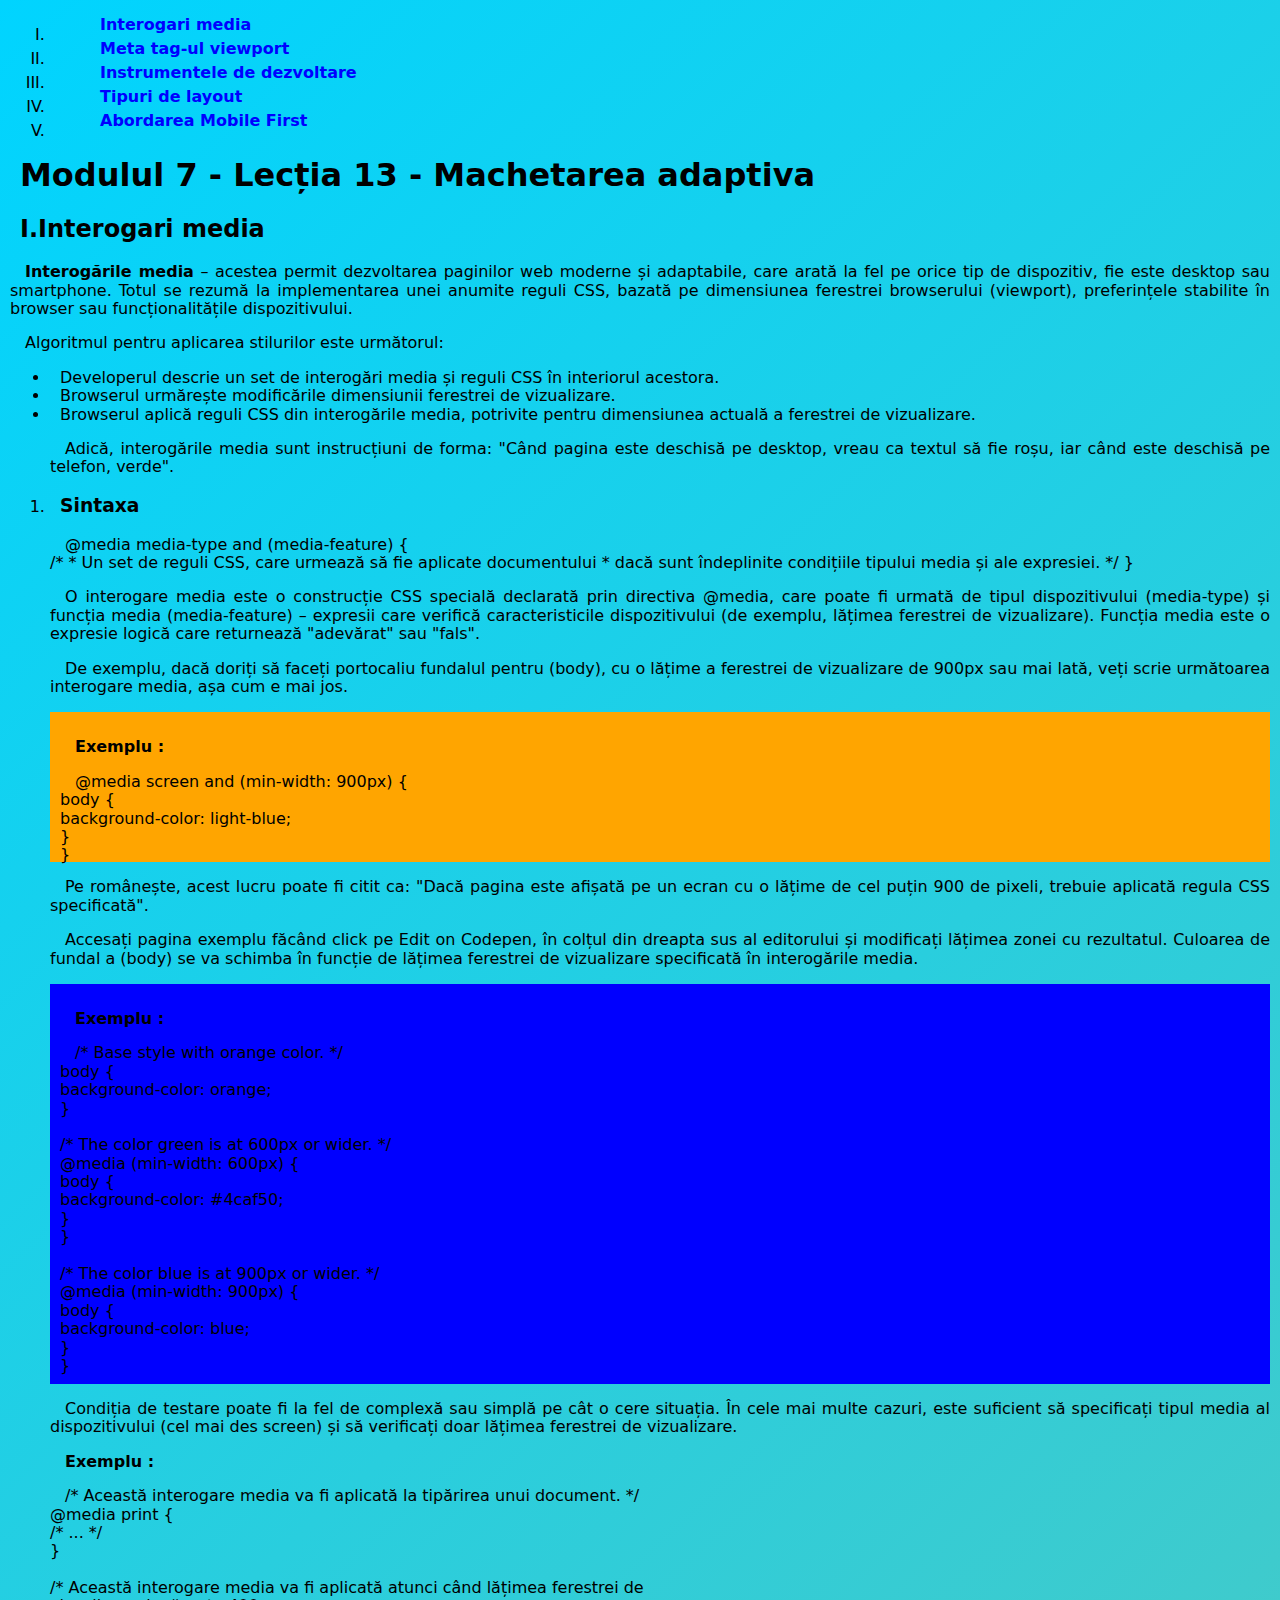
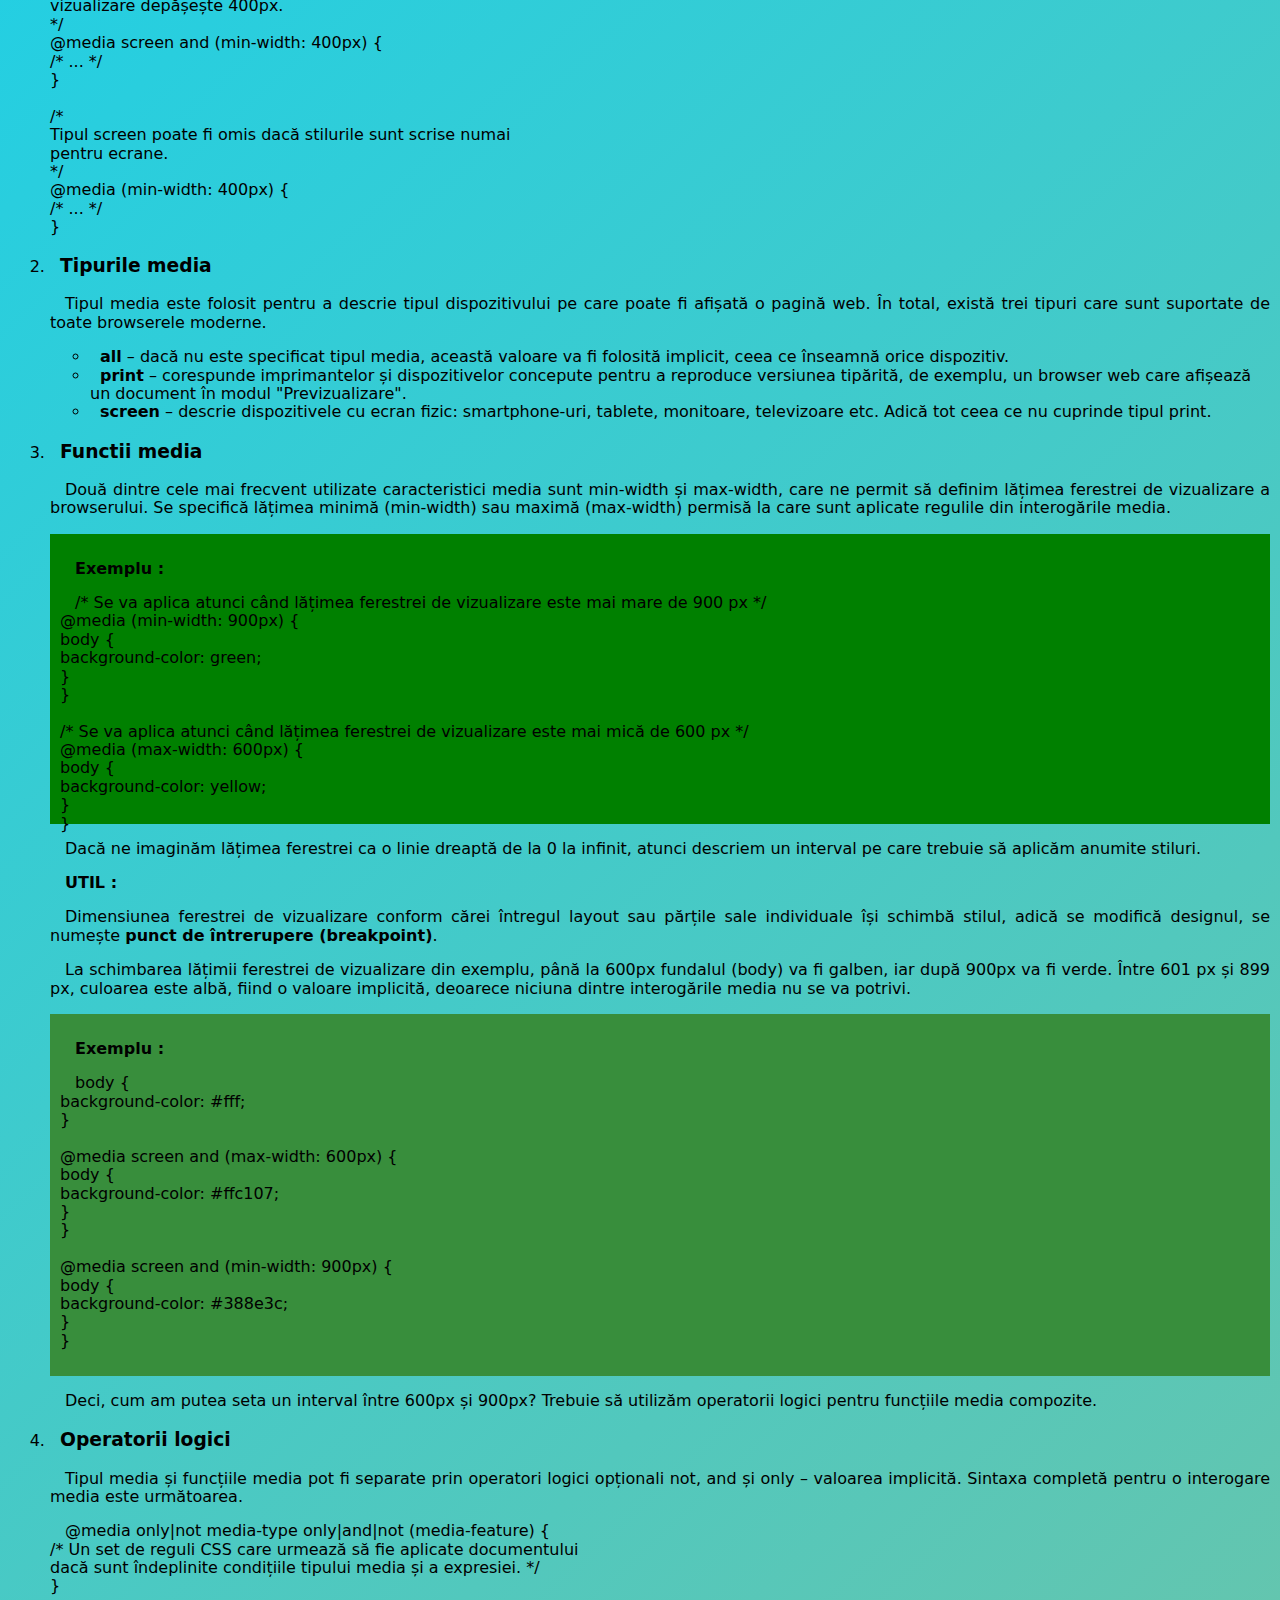
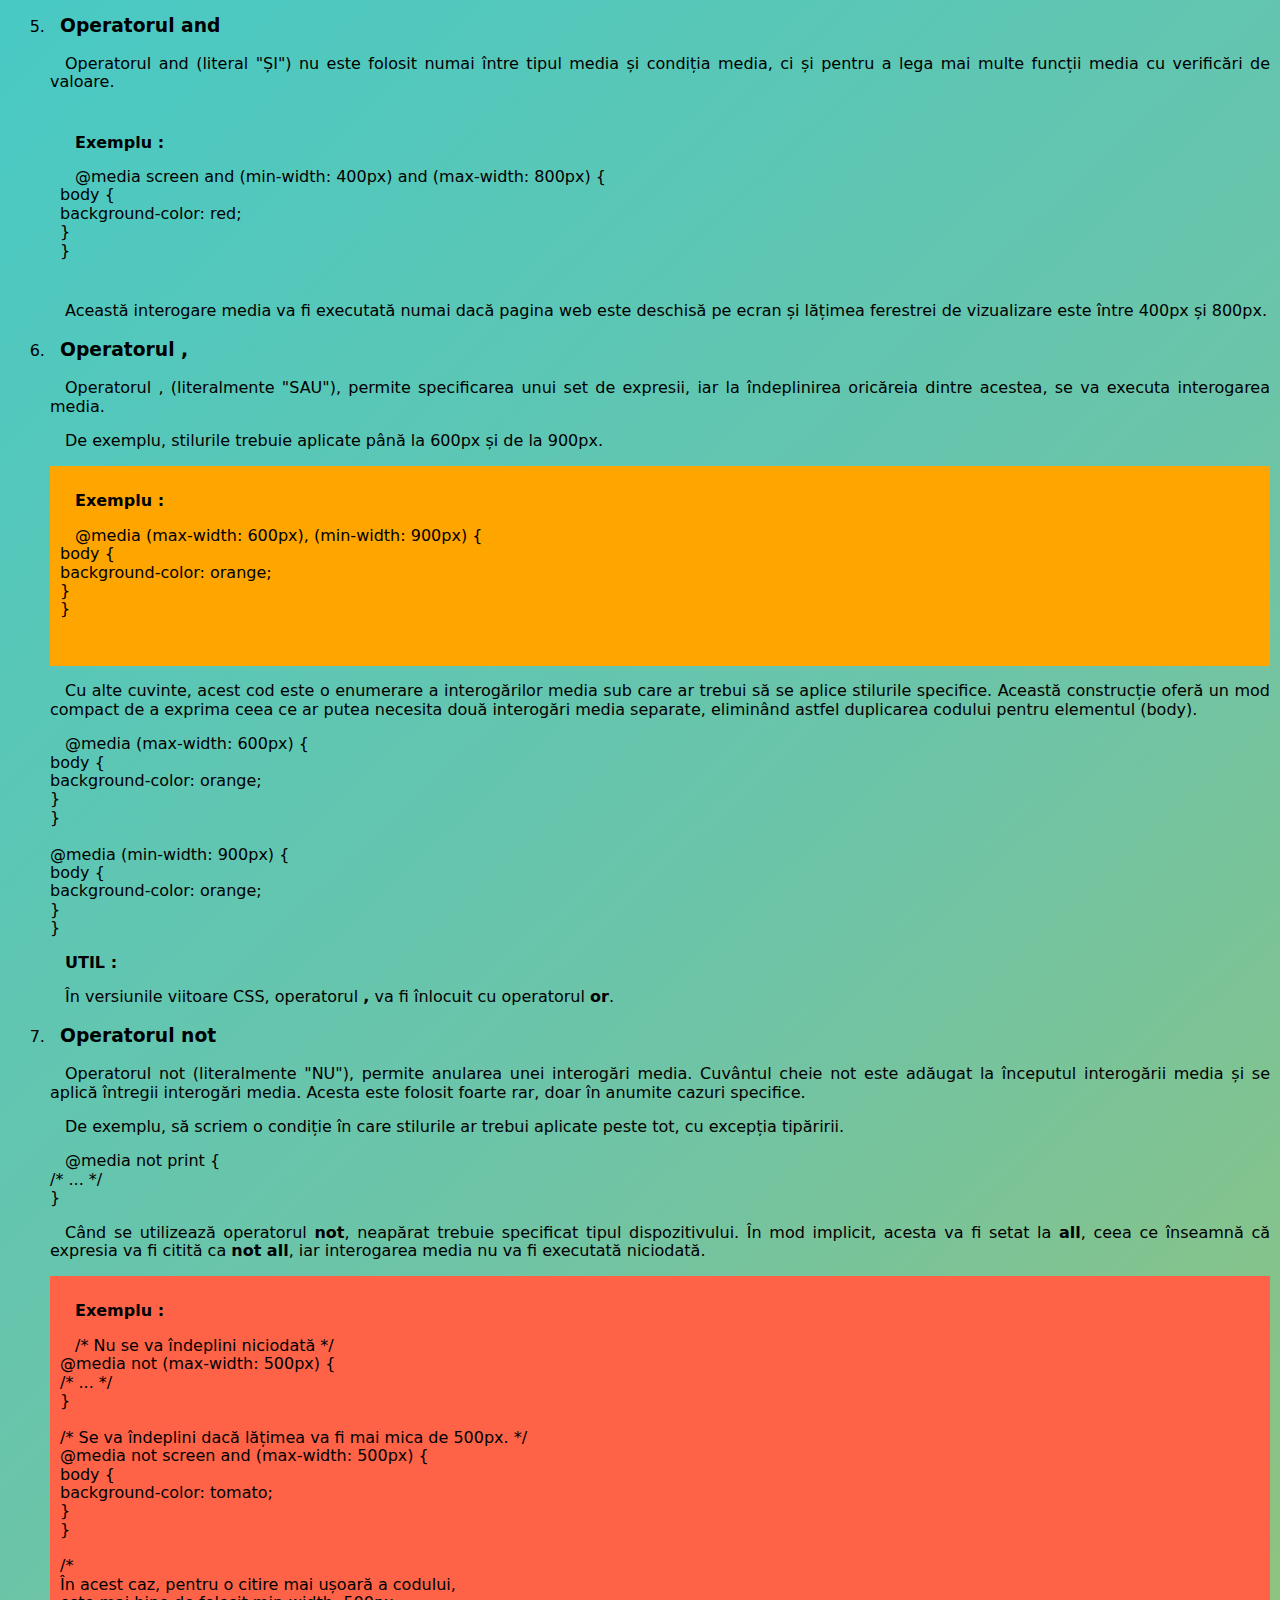
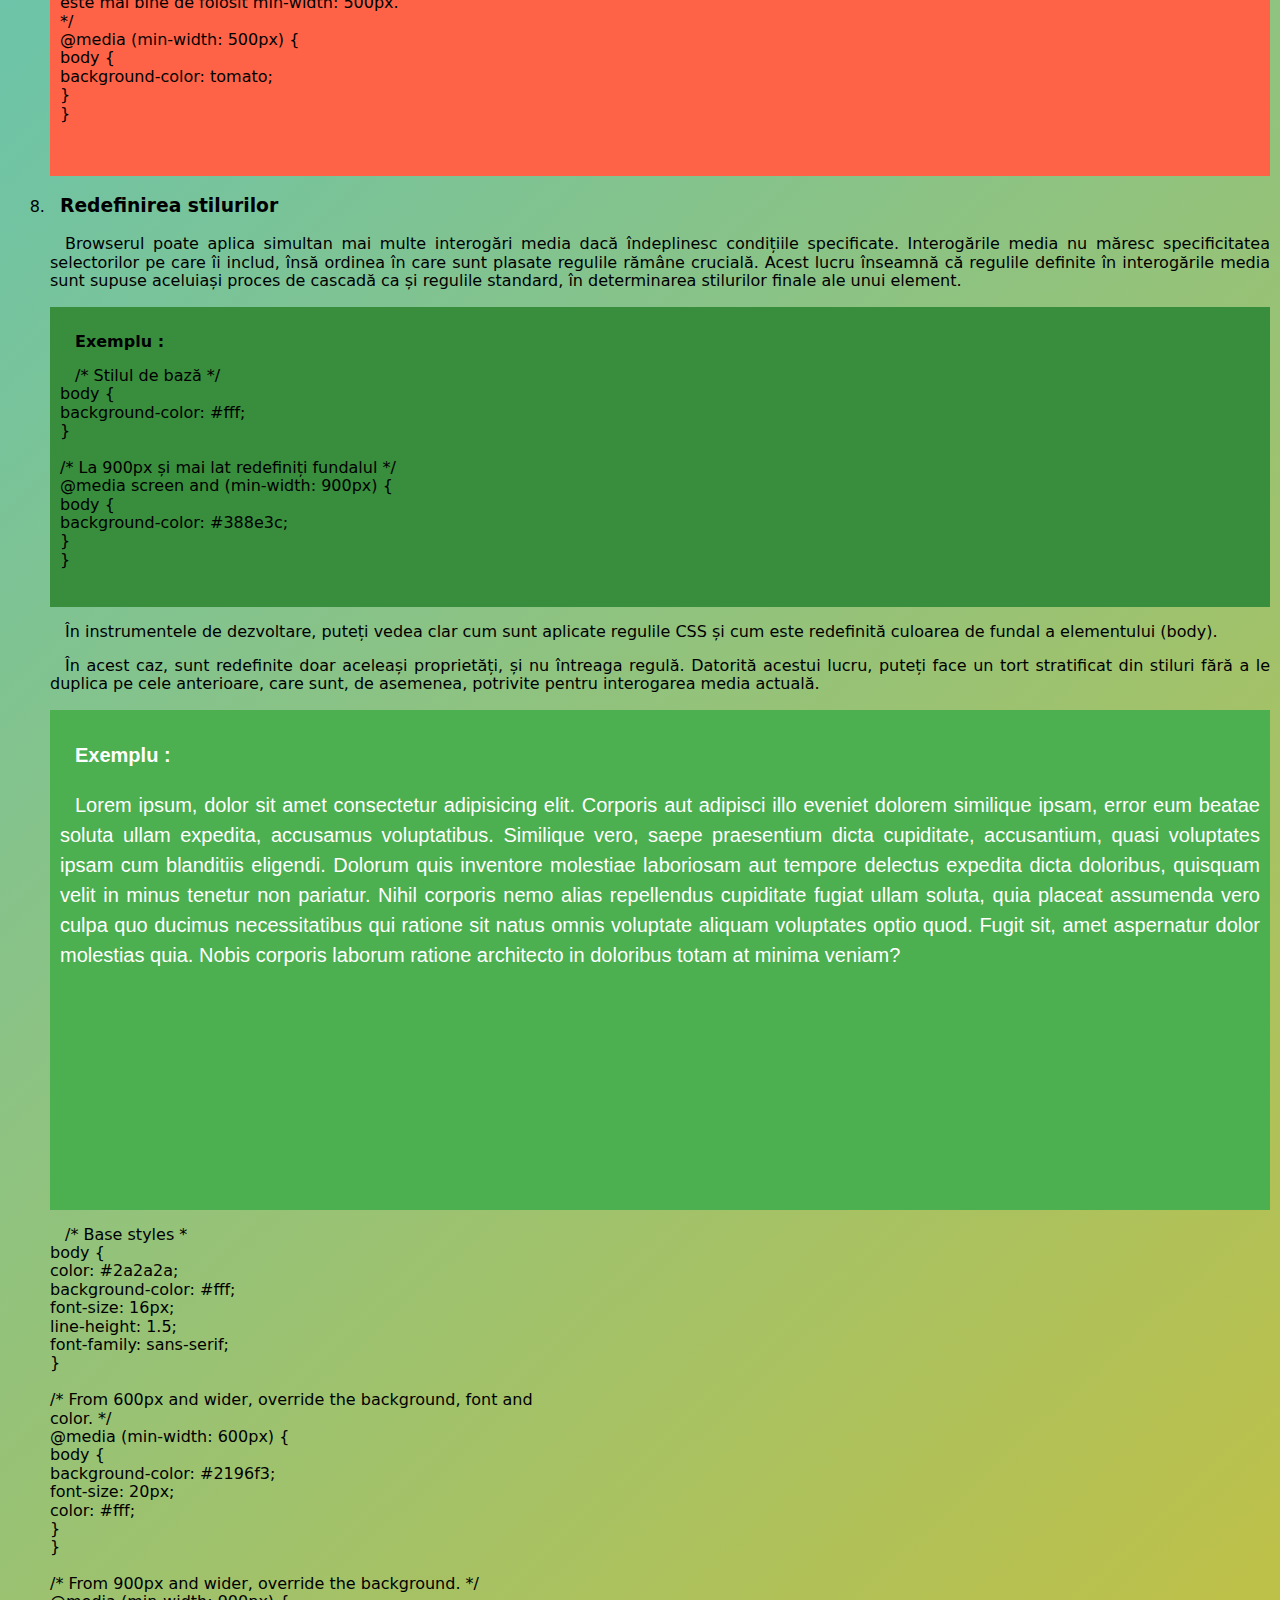
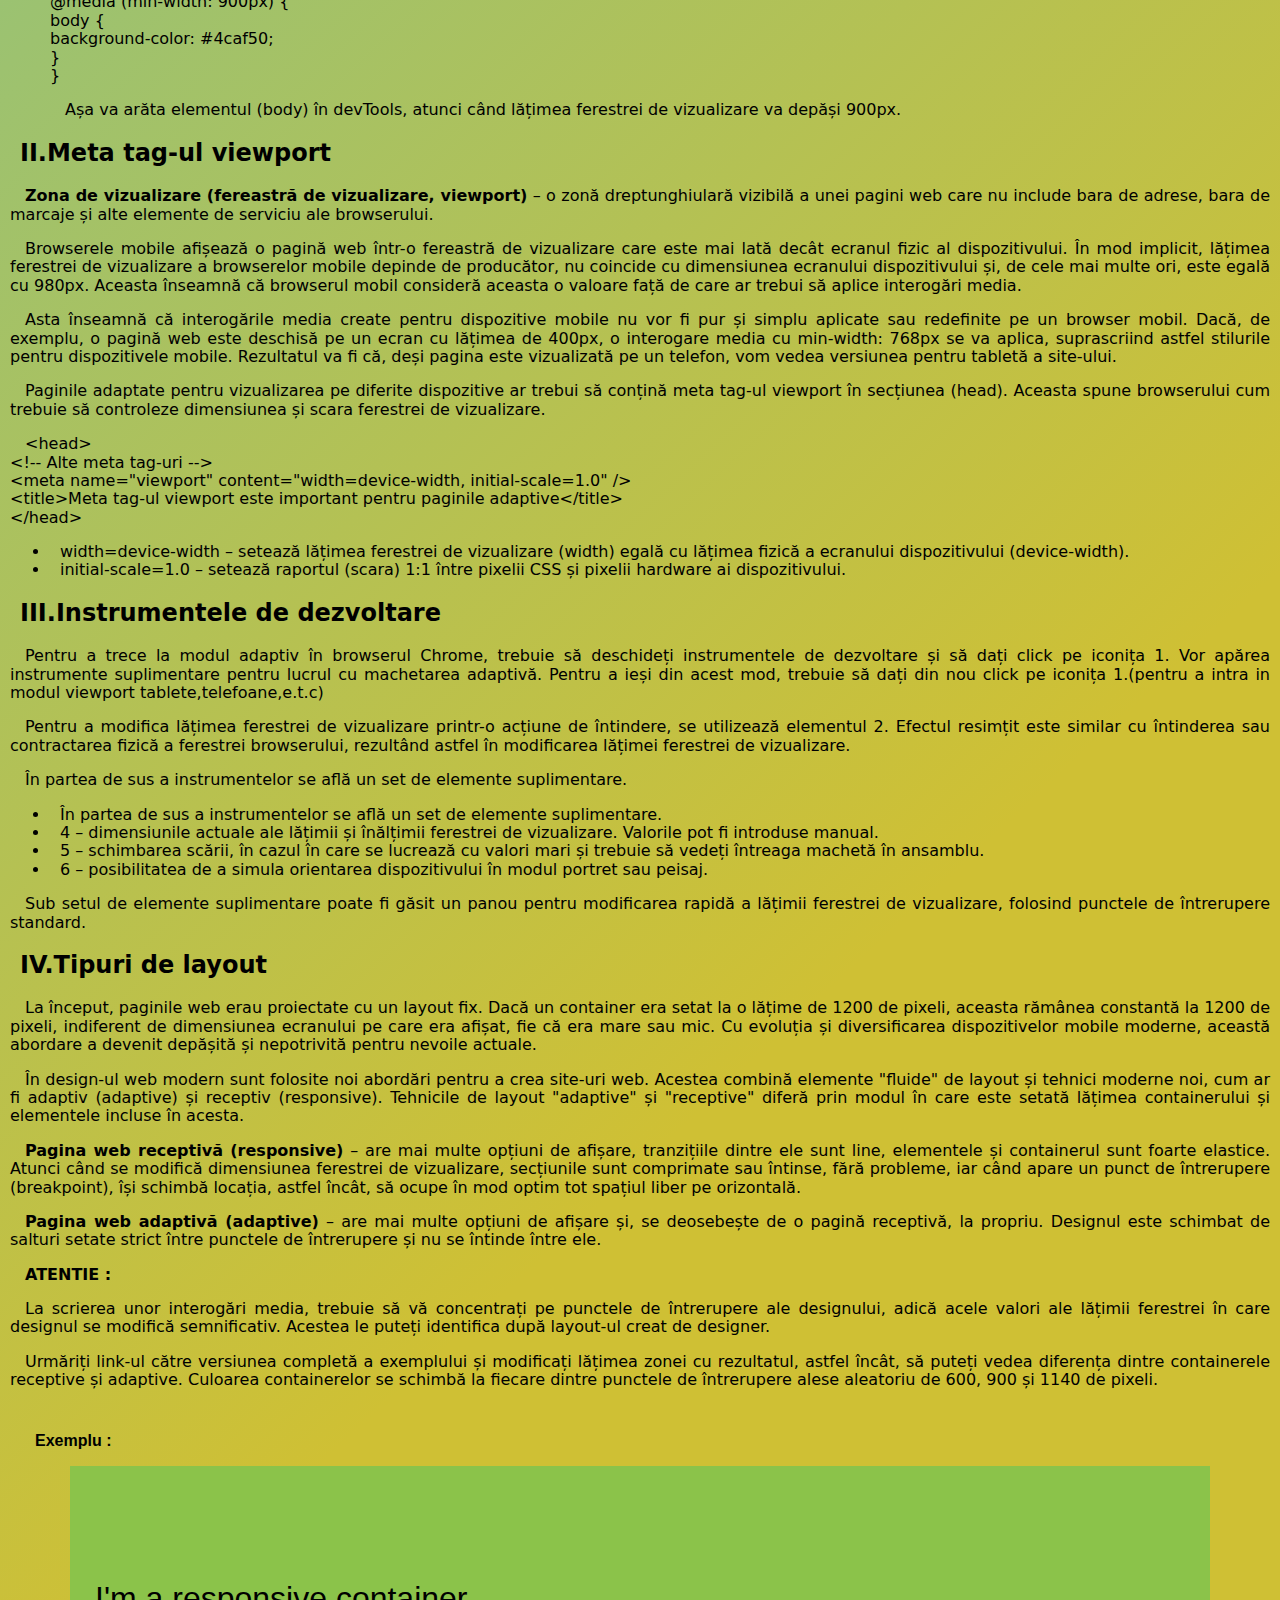
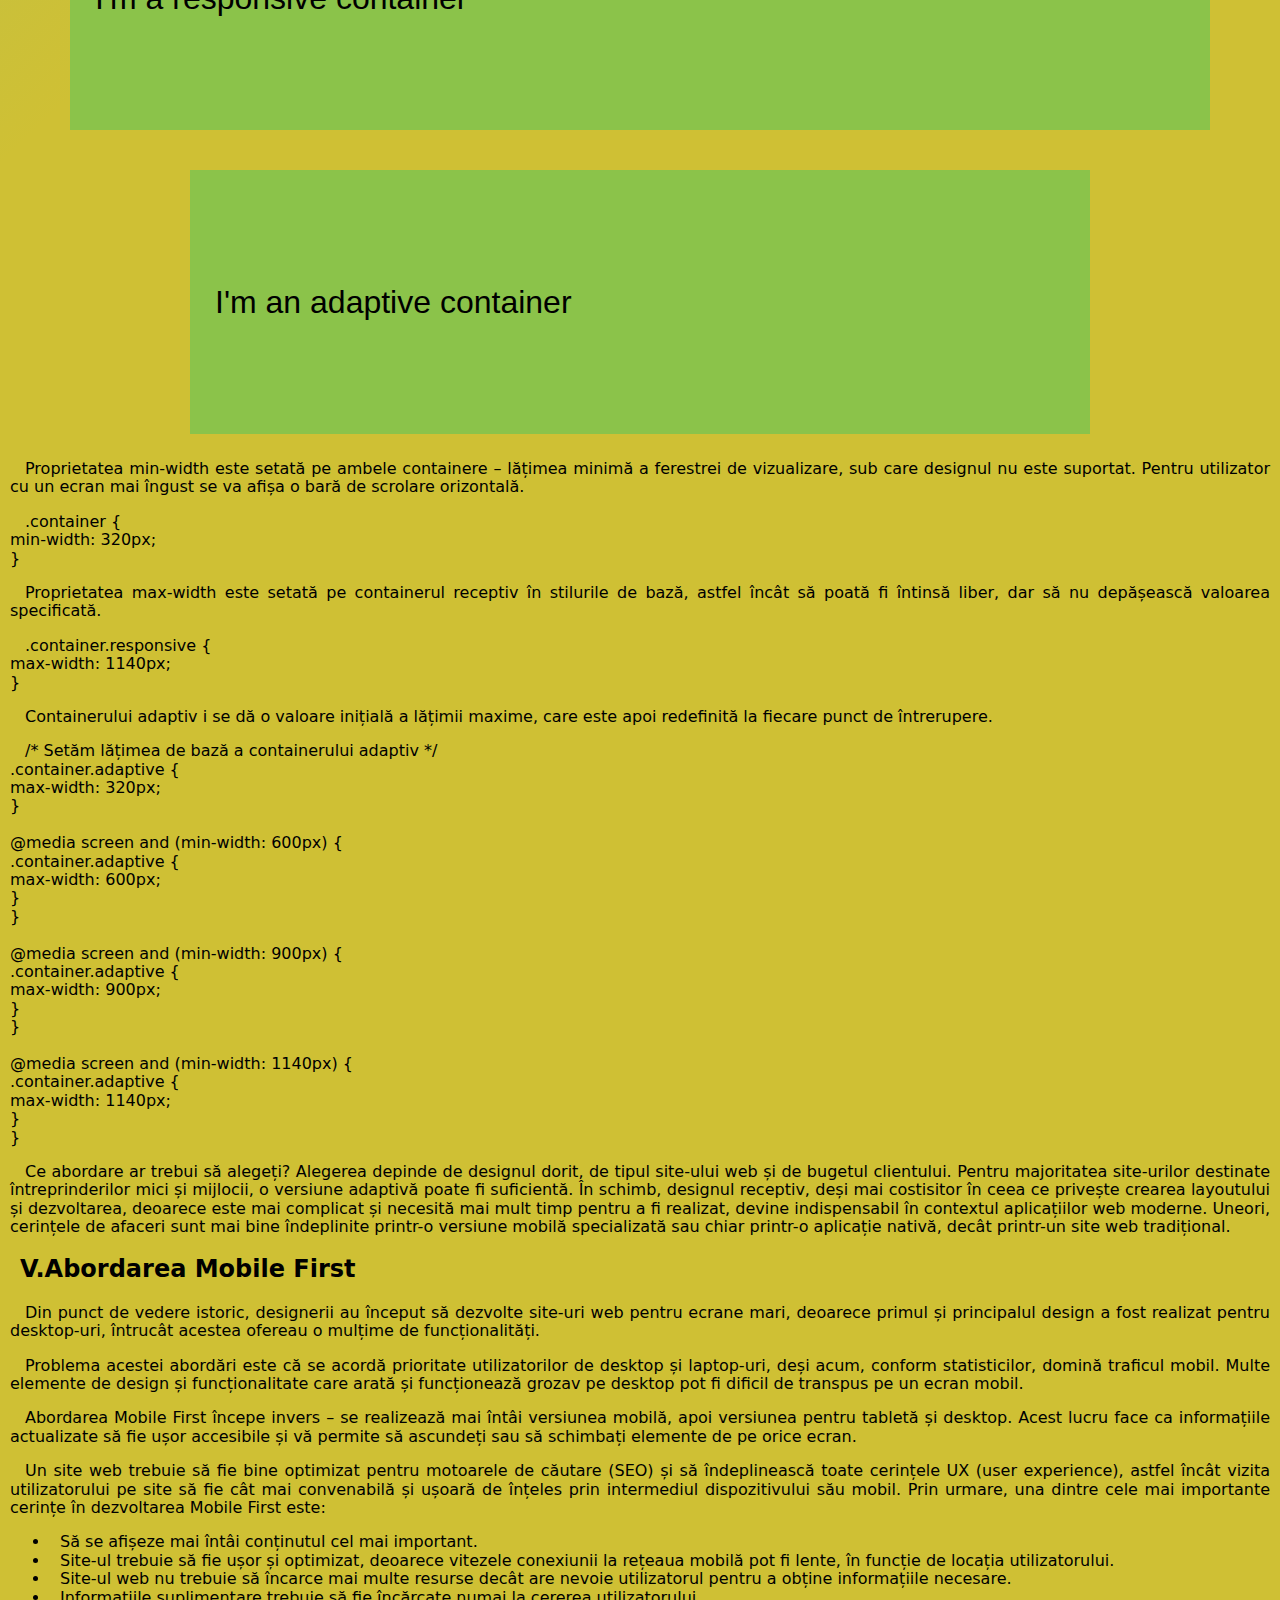
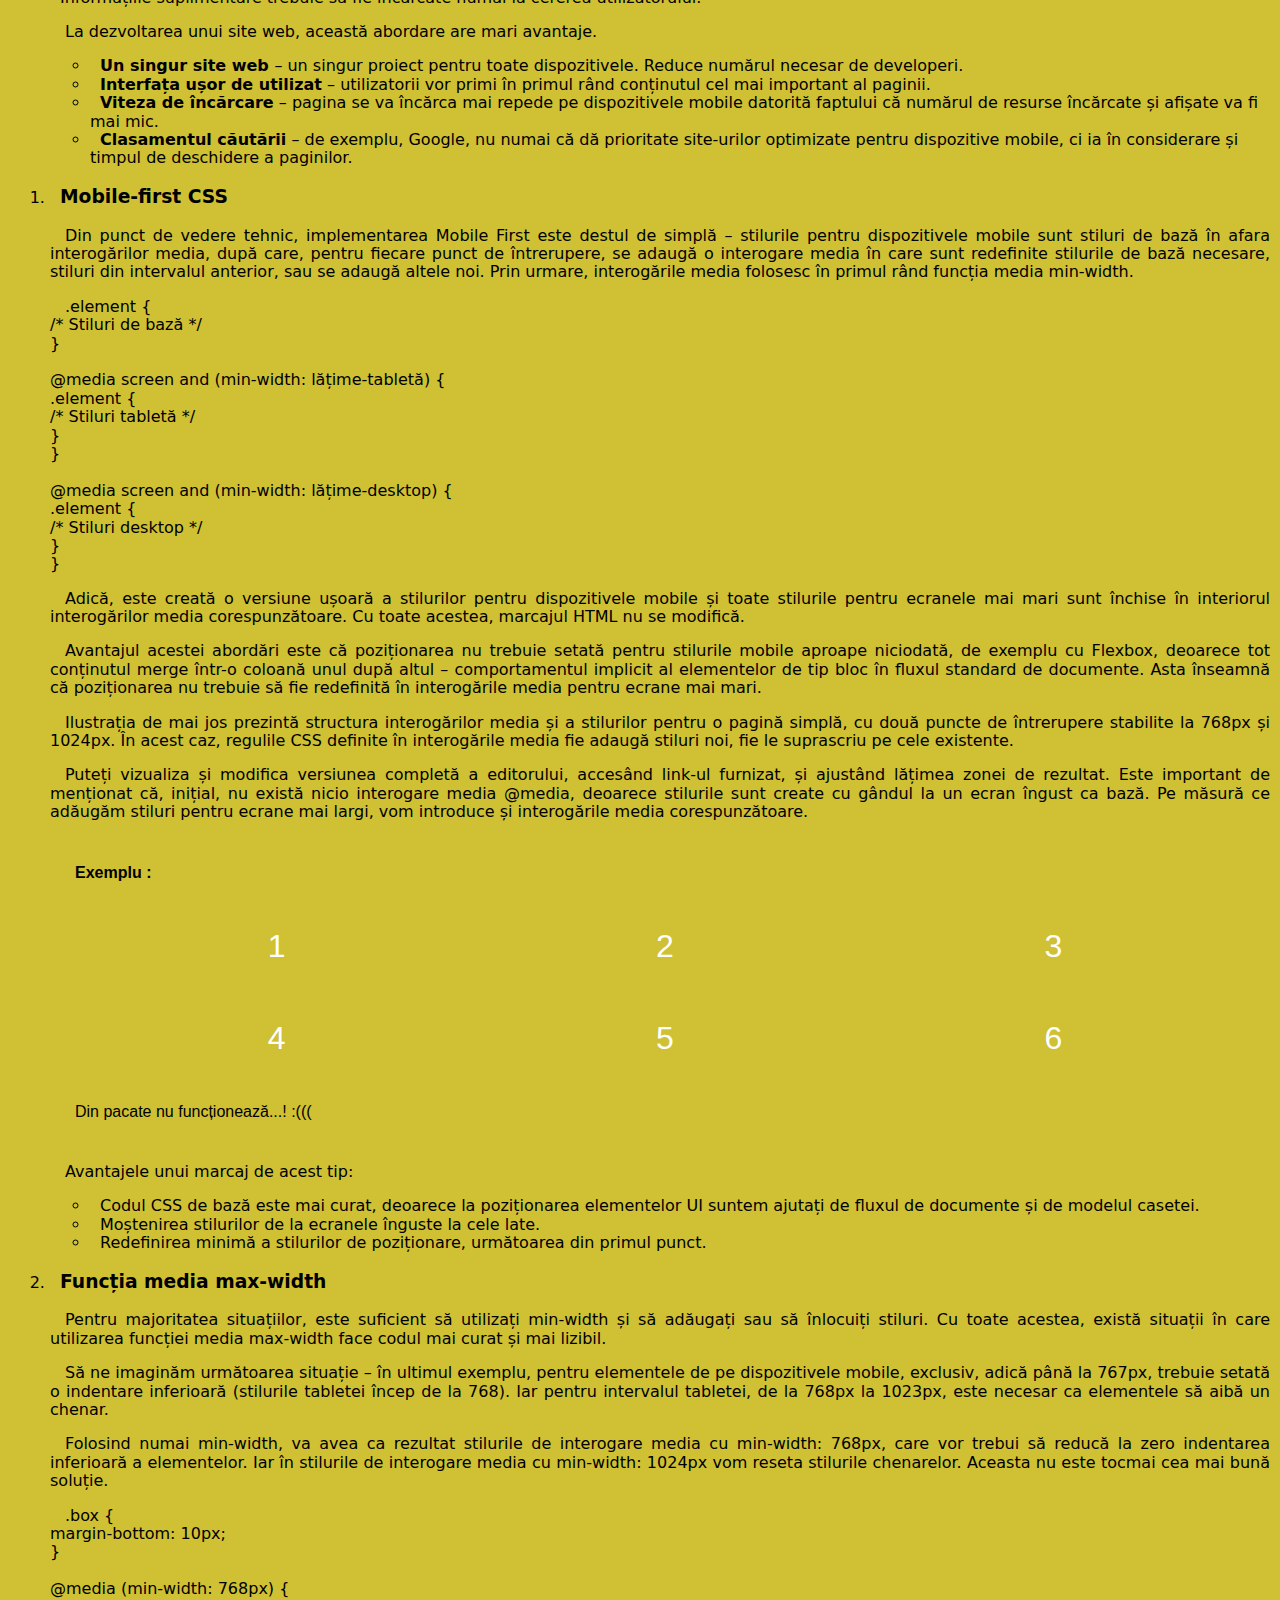
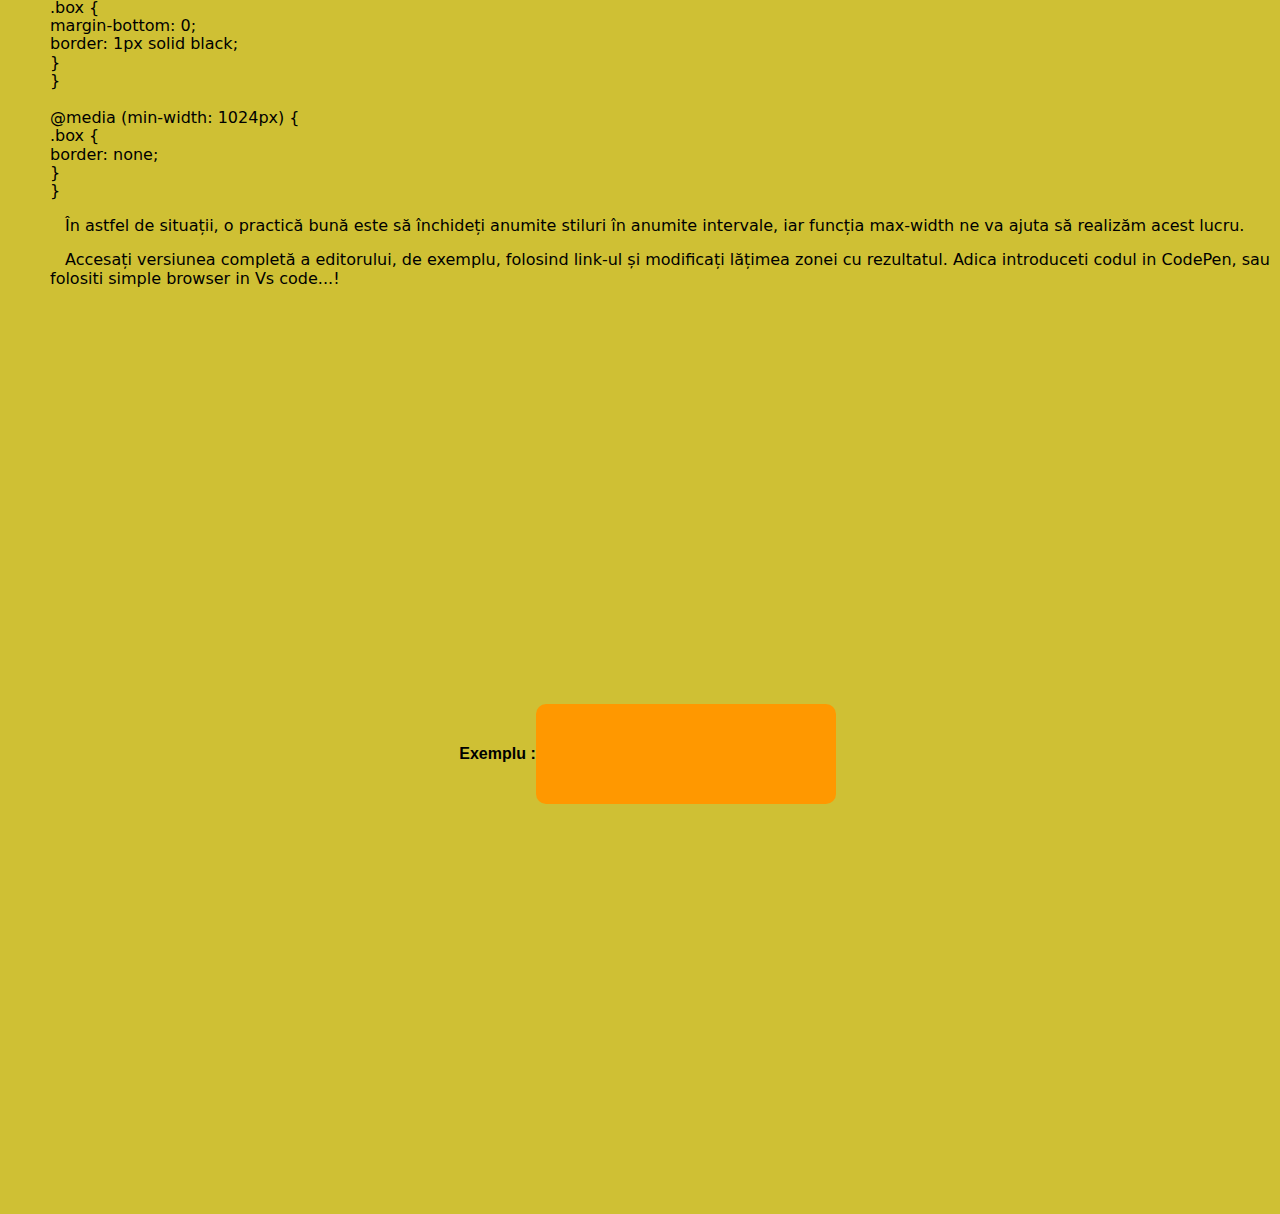
<file: index13.html>
<!DOCTYPE html>
<html lang="en">
  <head>
    <meta charset="UTF-8" />
    <meta name="viewport" content="width=device-width, initial-scale=1.0" />

    <!-- Mai întâi normalizarea -->
    <link
      rel="stylesheet"
      href="https://cdnjs.cloudflare.com/ajax/libs/modern-normalize/1.0.0/modern-normalize.min.css"
    />

    <!-- Cale relativa la fisier stiluri CSS -->
    <link rel="stylesheet" href="./css/styles13.css" />

    <title>Lecția 13-Machetarea adaptiva</title>
  </head>
  <body>
    <header>
      <nav>
        <ol style="list-style: upper-roman">
          <li>
            <a href="#interogari"><b>Interogari media</b></a>
          </li>
          <li>
            <a href="#viewport"><b>Meta tag-ul viewport </b></a>
          </li>
          <li>
            <a href="#dezvoltare"><b>Instrumentele de dezvoltare</b> </a>
          </li>
          <li>
            <a href="#layout"><b>Tipuri de layout</b> </a>
          </li>
          <li>
            <a href="#abordarea"><b>Abordarea Mobile First</b> </a>
          </li>
        </ol>
      </nav>
    </header>
    <main>
      <h1>Modulul 7 - Lecția 13 - Machetarea adaptiva</h1>

      <!-- I.Interogari media  -->
      <section>
        <h2 id="interogari">I.Interogari media</h2>
        <p>
          <b>Interogările media</b> – acestea permit dezvoltarea paginilor web
          moderne și adaptabile, care arată la fel pe orice tip de dispozitiv,
          fie este desktop sau smartphone. Totul se rezumă la implementarea unei
          anumite reguli CSS, bazată pe dimensiunea ferestrei browserului
          (viewport), preferințele stabilite în browser sau funcționalitățile
          dispozitivului.
        </p>
        <p>Algoritmul pentru aplicarea stilurilor este următorul:</p>
        <ul>
          <li>
            Developerul descrie un set de interogări media și reguli CSS în
            interiorul acestora.
          </li>
          <li>
            Browserul urmărește modificările dimensiunii ferestrei de
            vizualizare.
          </li>
          <li>
            Browserul aplică reguli CSS din interogările media, potrivite pentru
            dimensiunea actuală a ferestrei de vizualizare.
          </li>
          <p>
            Adică, interogările media sunt instrucțiuni de forma: "Când pagina
            este deschisă pe desktop, vreau ca textul să fie roșu, iar când este
            deschisă pe telefon, verde".
          </p>
        </ul>
        <ol>
          <li>
            <h3 id="sintaxa">Sintaxa</h3>
            <p>
              @media media-type and (media-feature) { <br />
              /* * Un set de reguli CSS, care urmează să fie aplicate
              documentului * dacă sunt îndeplinite condițiile tipului media și
              ale expresiei. */ }
            </p>
            <p>
              O interogare media este o construcție CSS specială declarată prin
              directiva @media, care poate fi urmată de tipul dispozitivului
              (media-type) și funcția media (media-feature) – expresii care
              verifică caracteristicile dispozitivului (de exemplu, lățimea
              ferestrei de vizualizare). Funcția media este o expresie logică
              care returnează "adevărat" sau "fals".
            </p>
            <p>
              De exemplu, dacă doriți să faceți portocaliu fundalul pentru
              (body), cu o lățime a ferestrei de vizualizare de 900px sau mai
              lată, veți scrie următoarea interogare media, așa cum e mai jos.
            </p>

            <!-- Exemplu -->
            <div class="body0">
              <p><b>Exemplu :</b></p>
              <p>
                @media screen and (min-width: 900px) { <br />
                body { <br />
                background-color: light-blue;<br />
                } <br />
                }
              </p>
            </div>

            <p>
              Pe românește, acest lucru poate fi citit ca: "Dacă pagina este
              afișată pe un ecran cu o lățime de cel puțin 900 de pixeli,
              trebuie aplicată regula CSS specificată".
            </p>
            <p>
              Accesați pagina exemplu făcând click pe Edit on Codepen, în colțul
              din dreapta sus al editorului și modificați lățimea zonei cu
              rezultatul. Culoarea de fundal a (body) se va schimba în funcție
              de lățimea ferestrei de vizualizare specificată în interogările
              media.
            </p>

            <!-- Exemplu -->
            <div class="body1">
              <p><b>Exemplu :</b></p>
              <p>
                /* Base style with orange color. */ <br />
                body { <br />
                background-color: orange; <br />
                } <br />
                <br />
                /* The color green is at 600px or wider. */ <br />
                @media (min-width: 600px) { <br />
                body { <br />
                background-color: #4caf50; <br />
                } <br />
                } <br />
                <br />
                /* The color blue is at 900px or wider. */ <br />
                @media (min-width: 900px) { <br />
                body { <br />
                background-color: blue; <br />
                } <br />
                }
              </p>
            </div>

            <p>
              Condiția de testare poate fi la fel de complexă sau simplă pe cât
              o cere situația. În cele mai multe cazuri, este suficient să
              specificați tipul media al dispozitivului (cel mai des screen) și
              să verificați doar lățimea ferestrei de vizualizare.
            </p>
            <p><b>Exemplu :</b></p>
            <p>
              /* Această interogare media va fi aplicată la tipărirea unui
              document. */ <br />
              @media print { <br />
              /* ... */ <br />
              } <br />
              <br />
              /* Această interogare media va fi aplicată atunci când lățimea
              ferestrei de <br />
              vizualizare depășește 400px. <br />
              */ <br />
              @media screen and (min-width: 400px) { <br />
              /* ... */ <br />
              } <br />
              <br />
              /* <br />
              Tipul screen poate fi omis dacă stilurile sunt scrise numai
              <br />pentru ecrane. <br />
              */ <br />
              @media (min-width: 400px) { <br />
              /* ... */ <br />
              }
            </p>
          </li>
          <li>
            <h3 id="tipurile">Tipurile media</h3>
            <p>
              Tipul media este folosit pentru a descrie tipul dispozitivului pe
              care poate fi afișată o pagină web. În total, există trei tipuri
              care sunt suportate de toate browserele moderne.
            </p>
            <ul>
              <li>
                <b>all</b> – dacă nu este specificat tipul media, această
                valoare va fi folosită implicit, ceea ce înseamnă orice
                dispozitiv.
              </li>
              <li>
                <b>print</b> – corespunde imprimantelor și dispozitivelor
                concepute pentru a reproduce versiunea tipărită, de exemplu, un
                browser web care afișează un document în modul "Previzualizare".
              </li>
              <li>
                <b>screen</b> – descrie dispozitivele cu ecran fizic:
                smartphone-uri, tablete, monitoare, televizoare etc. Adică tot
                ceea ce nu cuprinde tipul print.
              </li>
            </ul>
          </li>
          <li>
            <h3 id="functii">Functii media</h3>
            <p>
              Două dintre cele mai frecvent utilizate caracteristici media sunt
              min-width și max-width, care ne permit să definim lățimea
              ferestrei de vizualizare a browserului. Se specifică lățimea
              minimă (min-width) sau maximă (max-width) permisă la care sunt
              aplicate regulile din interogările media.
            </p>

            <!-- Exemplu -->
            <div class="body2">
              <p><b>Exemplu :</b></p>
              <p>
                /* Se va aplica atunci când lățimea ferestrei de vizualizare
                este mai mare de 900 px */ <br />
                @media (min-width: 900px) { <br />
                body { <br />
                background-color: green; <br />
                } <br />
                } <br />
                <br />
                /* Se va aplica atunci când lățimea ferestrei de vizualizare
                este mai mică de 600 px */ <br />
                @media (max-width: 600px) { <br />
                body { <br />
                background-color: yellow; <br />
                } <br />
                }
              </p>
            </div>

            <p>
              Dacă ne imaginăm lățimea ferestrei ca o linie dreaptă de la 0 la
              infinit, atunci descriem un interval pe care trebuie să aplicăm
              anumite stiluri.
            </p>
            <p><b>UTIL :</b></p>
            <p>
              Dimensiunea ferestrei de vizualizare conform cărei întregul layout
              sau părțile sale individuale își schimbă stilul, adică se modifică
              designul, se numește <b>punct de întrerupere (breakpoint)</b>.
            </p>
            <p>
              La schimbarea lățimii ferestrei de vizualizare din exemplu, până
              la 600px fundalul (body) va fi galben, iar după 900px va fi verde.
              Între 601 px și 899 px, culoarea este albă, fiind o valoare
              implicită, deoarece niciuna dintre interogările media nu se va
              potrivi.
            </p>
            <!-- Exemplu -->
            <div class="body3">
              <p><b>Exemplu :</b></p>
              <p>
                body { <br />
                background-color: #fff; <br />
                } <br />
                <br />
                @media screen and (max-width: 600px) { <br />
                body { <br />
                background-color: #ffc107; <br />
                } <br />
                } <br />
                <br />
                @media screen and (min-width: 900px) { <br />
                body { <br />
                background-color: #388e3c; <br />
                } <br />
                }
              </p>
            </div>
            <p>
              Deci, cum am putea seta un interval între 600px și 900px? Trebuie
              să utilizăm operatorii logici pentru funcțiile media compozite.
            </p>
          </li>
          <li>
            <h3 id="logici">Operatorii logici</h3>
            <p>
              Tipul media și funcțiile media pot fi separate prin operatori
              logici opționali not, and și only – valoarea implicită. Sintaxa
              completă pentru o interogare media este următoarea.
            </p>
            <p>
              @media only|not media-type only|and|not (media-feature) { <br />
              /* Un set de reguli CSS care urmează să fie aplicate documentului
              <br />
              dacă sunt îndeplinite condițiile tipului media și a expresiei. */
              <br />
              }
            </p>
          </li>
          <li>
            <h3 id="and">Operatorul and</h3>
            <p>
              Operatorul and (literal "ȘI") nu este folosit numai între tipul
              media și condiția media, ci și pentru a lega mai multe funcții
              media cu verificări de valoare.
            </p>

            <!-- Exemplu -->
            <div class="body4">
              <p><b>Exemplu :</b></p>
              <p>
                @media screen and (min-width: 400px) and (max-width: 800px) {
                <br />
                body { <br />
                background-color: red; <br />
                } <br />
                }
              </p>
            </div>
            <p>
              Această interogare media va fi executată numai dacă pagina web
              este deschisă pe ecran și lățimea ferestrei de vizualizare este
              între 400px și 800px.
            </p>
          </li>
          <li>
            <h3 id="operatorul">Operatorul ,</h3>
            <p>
              Operatorul , (literalmente "SAU"), permite specificarea unui set
              de expresii, iar la îndeplinirea oricăreia dintre acestea, se va
              executa interogarea media.
            </p>
            <p>
              De exemplu, stilurile trebuie aplicate până la 600px și de la
              900px.
            </p>

            <!-- Exemplu -->
            <div class="body5">
              <p><b>Exemplu :</b></p>
              <p>
                @media (max-width: 600px), (min-width: 900px) { <br />
                body { <br />
                background-color: orange; <br />
                } <br />
                }
              </p>
            </div>

            <p>
              Cu alte cuvinte, acest cod este o enumerare a interogărilor media
              sub care ar trebui să se aplice stilurile specifice. Această
              construcție oferă un mod compact de a exprima ceea ce ar putea
              necesita două interogări media separate, eliminând astfel
              duplicarea codului pentru elementul (body).
            </p>
            <p>
              @media (max-width: 600px) { <br />
              body { <br />
              background-color: orange; <br />
              } <br />
              } <br />
              <br />
              @media (min-width: 900px) { <br />
              body { <br />
              background-color: orange; <br />
              } <br />
              }
            </p>
            <p><b>UTIL :</b></p>
            <p>
              În versiunile viitoare CSS, operatorul <b>,</b> va fi înlocuit cu
              operatorul <b>or</b>.
            </p>
          </li>
          <li>
            <h3 id="not">Operatorul not</h3>
            <p>
              Operatorul not (literalmente "NU"), permite anularea unei
              interogări media. Cuvântul cheie not este adăugat la începutul
              interogării media și se aplică întregii interogări media. Acesta
              este folosit foarte rar, doar în anumite cazuri specifice.
            </p>
            <p>
              De exemplu, să scriem o condiție în care stilurile ar trebui
              aplicate peste tot, cu excepția tipăririi.
            </p>
            <p>
              @media not print { <br />
              /* ... */ <br />
              }
            </p>
            <p>
              Când se utilizează operatorul <b>not</b>, neapărat trebuie
              specificat tipul dispozitivului. În mod implicit, acesta va fi
              setat la <b>all</b>, ceea ce înseamnă că expresia va fi citită ca
              <b>not all</b>, iar interogarea media nu va fi executată
              niciodată.
            </p>

            <!-- Exemplu -->
            <div class="body6">
              <p><b>Exemplu :</b></p>
              <p>
                /* Nu se va îndeplini niciodată */ <br />
                @media not (max-width: 500px) { <br />
                /* ... */ <br />
                } <br />
                <br />
                /* Se va îndeplini dacă lățimea va fi mai mica de 500px. */
                <br />
                @media not screen and (max-width: 500px) { <br />
                body { <br />
                background-color: tomato; <br />
                } <br />
                } <br />
                <br />
                /* <br />
                În acest caz, pentru o citire mai ușoară a codului, <br />
                este mai bine de folosit min-width: 500px. <br />
                */ <br />
                @media (min-width: 500px) { <br />
                body { <br />
                background-color: tomato; <br />
                } <br />
                }
              </p>
            </div>
          </li>
          <li>
            <h3 id="stilurilor">Redefinirea stilurilor</h3>
            <p>
              Browserul poate aplica simultan mai multe interogări media dacă
              îndeplinesc condițiile specificate. Interogările media nu măresc
              specificitatea selectorilor pe care îi includ, însă ordinea în
              care sunt plasate regulile rămâne crucială. Acest lucru înseamnă
              că regulile definite în interogările media sunt supuse aceluiași
              proces de cascadă ca și regulile standard, în determinarea
              stilurilor finale ale unui element.
            </p>

            <!-- Exemplu -->
            <div class="body7">
              <p><b>Exemplu :</b></p>
              <p>
                /* Stilul de bază */ <br />
                body { <br />
                background-color: #fff; <br />
                } <br />
                <br />
                /* La 900px și mai lat redefiniți fundalul */ <br />
                @media screen and (min-width: 900px) { <br />
                body { <br />
                background-color: #388e3c; <br />
                } <br />
                }
              </p>
            </div>

            <p>
              În instrumentele de dezvoltare, puteți vedea clar cum sunt
              aplicate regulile CSS și cum este redefinită culoarea de fundal a
              elementului (body).
            </p>
            <p>
              În acest caz, sunt redefinite doar aceleași proprietăți, și nu
              întreaga regulă. Datorită acestui lucru, puteți face un tort
              stratificat din stiluri fără a le duplica pe cele anterioare, care
              sunt, de asemenea, potrivite pentru interogarea media actuală.
            </p>

            <!-- Exemplu -->
            <div class="body8">
              <p><b>Exemplu :</b></p>
              <p>
                Lorem ipsum, dolor sit amet consectetur adipisicing elit.
                Corporis aut adipisci illo eveniet dolorem similique ipsam,
                error eum beatae soluta ullam expedita, accusamus voluptatibus.
                Similique vero, saepe praesentium dicta cupiditate, accusantium,
                quasi voluptates ipsam cum blanditiis eligendi. Dolorum quis
                inventore molestiae laboriosam aut tempore delectus expedita
                dicta doloribus, quisquam velit in minus tenetur non pariatur.
                Nihil corporis nemo alias repellendus cupiditate fugiat ullam
                soluta, quia placeat assumenda vero culpa quo ducimus
                necessitatibus qui ratione sit natus omnis voluptate aliquam
                voluptates optio quod. Fugit sit, amet aspernatur dolor
                molestias quia. Nobis corporis laborum ratione architecto in
                doloribus totam at minima veniam?
              </p>
            </div>

            <p>
              /* Base styles * <br />
              body { <br />
              color: #2a2a2a; <br />
              background-color: #fff; <br />
              font-size: 16px; <br />
              line-height: 1.5; <br />
              font-family: sans-serif; <br />
              } <br />
              <br />
              /* From 600px and wider, override the background, font and
              <br />color. */ <br />
              @media (min-width: 600px) { <br />
              body { <br />
              background-color: #2196f3; <br />
              font-size: 20px; <br />
              color: #fff; <br />
              } <br />
              } <br />
              <br />
              /* From 900px and wider, override the background. */ <br />
              @media (min-width: 900px) { <br />
              body { <br />
              background-color: #4caf50; <br />
              } <br />
              }
            </p>
            <p>
              Așa va arăta elementul (body) în devTools, atunci când lățimea
              ferestrei de vizualizare va depăși 900px.
            </p>
          </li>
        </ol>
      </section>

      <!-- II.Meta tag-ul viewport
  -->
      <section>
        <h2 id="viewport">II.Meta tag-ul viewport</h2>
        <p>
          <b>Zona de vizualizare (fereastră de vizualizare, viewport)</b> – o
          zonă dreptunghiulară vizibilă a unei pagini web care nu include bara
          de adrese, bara de marcaje și alte elemente de serviciu ale
          browserului.
        </p>
        <p>
          Browserele mobile afișează o pagină web într-o fereastră de
          vizualizare care este mai lată decât ecranul fizic al dispozitivului.
          În mod implicit, lățimea ferestrei de vizualizare a browserelor mobile
          depinde de producător, nu coincide cu dimensiunea ecranului
          dispozitivului și, de cele mai multe ori, este egală cu 980px. Aceasta
          înseamnă că browserul mobil consideră aceasta o valoare față de care
          ar trebui să aplice interogări media.
        </p>
        <p>
          Asta înseamnă că interogările media create pentru dispozitive mobile
          nu vor fi pur și simplu aplicate sau redefinite pe un browser mobil.
          Dacă, de exemplu, o pagină web este deschisă pe un ecran cu lățimea de
          400px, o interogare media cu min-width: 768px se va aplica,
          suprascriind astfel stilurile pentru dispozitivele mobile. Rezultatul
          va fi că, deși pagina este vizualizată pe un telefon, vom vedea
          versiunea pentru tabletă a site-ului.
        </p>
        <p>
          Paginile adaptate pentru vizualizarea pe diferite dispozitive ar
          trebui să conțină meta tag-ul viewport în secțiunea (head). Aceasta
          spune browserului cum trebuie să controleze dimensiunea și scara
          ferestrei de vizualizare.
        </p>
        <p>
          &lt;head&gt; <br />
          &lt;!-- Alte meta tag-uri --&gt;<br />
          &lt;meta name="viewport" content="width=device-width,
          initial-scale=1.0" /&gt;
          <br />
          &lt;title&gt;Meta tag-ul viewport este important pentru paginile
          adaptive&lt;/title&gt;<br />
          &lt;/head&gt;
        </p>
        <ul>
          <li>
            width=device-width – setează lățimea ferestrei de vizualizare
            (width) egală cu lățimea fizică a ecranului dispozitivului
            (device-width).
          </li>
          <li>
            initial-scale=1.0 – setează raportul (scara) 1:1 între pixelii CSS
            și pixelii hardware ai dispozitivului.
          </li>
        </ul>
      </section>

      <!-- III.Instrumentele de dezvoltare
  -->
      <section>
        <h2 id="dezvoltare">III.Instrumentele de dezvoltare</h2>
        <p>
          Pentru a trece la modul adaptiv în browserul Chrome, trebuie să
          deschideți instrumentele de dezvoltare și să dați click pe iconița 1.
          Vor apărea instrumente suplimentare pentru lucrul cu machetarea
          adaptivă. Pentru a ieși din acest mod, trebuie să dați din nou click
          pe iconița 1.(pentru a intra in modul viewport
          tablete,telefoane,e.t.c)
        </p>
        <p>
          Pentru a modifica lățimea ferestrei de vizualizare printr-o acțiune de
          întindere, se utilizează elementul 2. Efectul resimțit este similar cu
          întinderea sau contractarea fizică a ferestrei browserului, rezultând
          astfel în modificarea lățimei ferestrei de vizualizare.
        </p>
        <p>
          În partea de sus a instrumentelor se află un set de elemente
          suplimentare.
        </p>
        <ul>
          <li>
            În partea de sus a instrumentelor se află un set de elemente
            suplimentare.
          </li>
          <li>
            4 – dimensiunile actuale ale lățimii și înălțimii ferestrei de
            vizualizare. Valorile pot fi introduse manual.
          </li>
          <li>
            5 – schimbarea scării, în cazul în care se lucrează cu valori mari
            și trebuie să vedeți întreaga machetă în ansamblu.
          </li>
          <li>
            6 – posibilitatea de a simula orientarea dispozitivului în modul
            portret sau peisaj.
          </li>
        </ul>
        <p>
          Sub setul de elemente suplimentare poate fi găsit un panou pentru
          modificarea rapidă a lățimii ferestrei de vizualizare, folosind
          punctele de întrerupere standard.
        </p>
      </section>

      <!-- IV.Tipuri de layout
  -->
      <section>
        <h2 id="layout">IV.Tipuri de layout</h2>
        <p>
          La început, paginile web erau proiectate cu un layout fix. Dacă un
          container era setat la o lățime de 1200 de pixeli, aceasta rămânea
          constantă la 1200 de pixeli, indiferent de dimensiunea ecranului pe
          care era afișat, fie că era mare sau mic. Cu evoluția și
          diversificarea dispozitivelor mobile moderne, această abordare a
          devenit depășită și nepotrivită pentru nevoile actuale.
        </p>
        <p>
          În design-ul web modern sunt folosite noi abordări pentru a crea
          site-uri web. Acestea combină elemente "fluide" de layout și tehnici
          moderne noi, cum ar fi adaptiv (adaptive) și receptiv (responsive).
          Tehnicile de layout "adaptive" și "receptive" diferă prin modul în
          care este setată lățimea containerului și elementele incluse în
          acesta.
        </p>
        <p>
          <b>Pagina web receptivă (responsive)</b> – are mai multe opțiuni de
          afișare, tranzițiile dintre ele sunt line, elementele și containerul
          sunt foarte elastice. Atunci când se modifică dimensiunea ferestrei de
          vizualizare, secțiunile sunt comprimate sau întinse, fără probleme,
          iar când apare un punct de întrerupere (breakpoint), își schimbă
          locația, astfel încât, să ocupe în mod optim tot spațiul liber pe
          orizontală.
        </p>
        <p>
          <b>Pagina web adaptivă (adaptive)</b> – are mai multe opțiuni de
          afișare și, se deosebește de o pagină receptivă, la propriu. Designul
          este schimbat de salturi setate strict între punctele de întrerupere
          și nu se întinde între ele.
        </p>
        <p><b>ATENTIE : </b></p>
        <p>
          La scrierea unor interogări media, trebuie să vă concentrați pe
          punctele de întrerupere ale designului, adică acele valori ale lățimii
          ferestrei în care designul se modifică semnificativ. Acestea le puteți
          identifica după layout-ul creat de designer.
        </p>
        <p>
          Urmăriți link-ul către versiunea completă a exemplului și modificați
          lățimea zonei cu rezultatul, astfel încât, să puteți vedea diferența
          dintre containerele receptive și adaptive. Culoarea containerelor se
          schimbă la fiecare dintre punctele de întrerupere alese aleatoriu de
          600, 900 și 1140 de pixeli.
        </p>

        <!-- Exemplu -->
        <div class="body9">
          <p><b>Exemplu :</b></p>
          <div class="container responsive">
            <p class="label">I'm a responsive container</p>
          </div>
          <div class="container adaptive">
            <p class="label">I'm an adaptive container</p>
          </div>
        </div>

        <p>
          Proprietatea min-width este setată pe ambele containere – lățimea
          minimă a ferestrei de vizualizare, sub care designul nu este suportat.
          Pentru utilizator cu un ecran mai îngust se va afișa o bară de
          scrolare orizontală.
        </p>
        <p>
          .container { <br />
          min-width: 320px;<br />
          }
        </p>
        <p>
          Proprietatea max-width este setată pe containerul receptiv în
          stilurile de bază, astfel încât să poată fi întinsă liber, dar să nu
          depășească valoarea specificată.
        </p>
        <p>
          .container.responsive { <br />
          max-width: 1140px;<br />
          }
        </p>
        <p>
          Containerului adaptiv i se dă o valoare inițială a lățimii maxime,
          care este apoi redefinită la fiecare punct de întrerupere.
        </p>
        <p>
          /* Setăm lățimea de bază a containerului adaptiv */ <br />
          .container.adaptive { <br />
          max-width: 320px; <br />
          } <br />
          <br />
          @media screen and (min-width: 600px) { <br />
          .container.adaptive { <br />
          max-width: 600px; <br />
          } <br />
          } <br />
          <br />
          @media screen and (min-width: 900px) { <br />
          .container.adaptive { <br />
          max-width: 900px; <br />
          } <br />
          } <br />
          <br />
          @media screen and (min-width: 1140px) { <br />
          .container.adaptive { <br />
          max-width: 1140px; <br />
          } <br />
          }
        </p>
        <p>
          Ce abordare ar trebui să alegeți? Alegerea depinde de designul dorit,
          de tipul site-ului web și de bugetul clientului. Pentru majoritatea
          site-urilor destinate întreprinderilor mici și mijlocii, o versiune
          adaptivă poate fi suficientă. În schimb, designul receptiv, deși mai
          costisitor în ceea ce privește crearea layoutului și dezvoltarea,
          deoarece este mai complicat și necesită mai mult timp pentru a fi
          realizat, devine indispensabil în contextul aplicațiilor web moderne.
          Uneori, cerințele de afaceri sunt mai bine îndeplinite printr-o
          versiune mobilă specializată sau chiar printr-o aplicație nativă,
          decât printr-un site web tradițional.
        </p>
      </section>

      <!-- V.Abordarea Mobile First
  -->
      <section>
        <h2 id="abordarea">V.Abordarea Mobile First</h2>
        <p>
          Din punct de vedere istoric, designerii au început să dezvolte
          site-uri web pentru ecrane mari, deoarece primul și principalul design
          a fost realizat pentru desktop-uri, întrucât acestea ofereau o mulțime
          de funcționalități.
        </p>
        <p>
          Problema acestei abordări este că se acordă prioritate utilizatorilor
          de desktop și laptop-uri, deși acum, conform statisticilor, domină
          traficul mobil. Multe elemente de design și funcționalitate care arată
          și funcționează grozav pe desktop pot fi dificil de transpus pe un
          ecran mobil.
        </p>
        <p>
          Abordarea Mobile First începe invers – se realizează mai întâi
          versiunea mobilă, apoi versiunea pentru tabletă și desktop. Acest
          lucru face ca informațiile actualizate să fie ușor accesibile și vă
          permite să ascundeți sau să schimbați elemente de pe orice ecran.
        </p>
        <p>
          Un site web trebuie să fie bine optimizat pentru motoarele de căutare
          (SEO) și să îndeplinească toate cerințele UX (user experience), astfel
          încât vizita utilizatorului pe site să fie cât mai convenabilă și
          ușoară de înțeles prin intermediul dispozitivului său mobil. Prin
          urmare, una dintre cele mai importante cerințe în dezvoltarea Mobile
          First este:
        </p>
        <ul>
          <li>Să se afișeze mai întâi conținutul cel mai important.</li>
          <li>
            Site-ul trebuie să fie ușor și optimizat, deoarece vitezele
            conexiunii la rețeaua mobilă pot fi lente, în funcție de locația
            utilizatorului.
          </li>
          <li>
            Site-ul web nu trebuie să încarce mai multe resurse decât are nevoie
            utilizatorul pentru a obține informațiile necesare.
          </li>
          <li>
            Informațiile suplimentare trebuie să fie încărcate numai la cererea
            utilizatorului.
          </li>
          <p>
            La dezvoltarea unui site web, această abordare are mari avantaje.
          </p>
          <ul>
            <li>
              <b>Un singur site web </b>– un singur proiect pentru toate
              dispozitivele. Reduce numărul necesar de developeri.
            </li>
            <li>
              <b>Interfața ușor de utilizat</b> – utilizatorii vor primi în
              primul rând conținutul cel mai important al paginii.
            </li>
            <li>
              <b>Viteza de încărcare</b> – pagina se va încărca mai repede pe
              dispozitivele mobile datorită faptului că numărul de resurse
              încărcate și afișate va fi mai mic.
            </li>
            <li>
              <b>Clasamentul căutării</b> – de exemplu, Google, nu numai că dă
              prioritate site-urilor optimizate pentru dispozitive mobile, ci ia
              în considerare și timpul de deschidere a paginilor.
            </li>
          </ul>
        </ul>
        <ol>
          <li>
            <h3 id="first">Mobile-first CSS</h3>
            <p>
              Din punct de vedere tehnic, implementarea Mobile First este destul
              de simplă – stilurile pentru dispozitivele mobile sunt stiluri de
              bază în afara interogărilor media, după care, pentru fiecare punct
              de întrerupere, se adaugă o interogare media în care sunt
              redefinite stilurile de bază necesare, stiluri din intervalul
              anterior, sau se adaugă altele noi. Prin urmare, interogările
              media folosesc în primul rând funcția media min-width.
            </p>
            <p>
              .element { <br />
              /* Stiluri de bază */ <br />
              } <br />
              <br />
              @media screen and (min-width: lățime-tabletă) { <br />
              .element { <br />
              /* Stiluri tabletă */ <br />
              } <br />
              } <br />
              <br />
              @media screen and (min-width: lățime-desktop) { <br />
              .element { <br />
              /* Stiluri desktop */ <br />
              } <br />
              }
            </p>
            <p>
              Adică, este creată o versiune ușoară a stilurilor pentru
              dispozitivele mobile și toate stilurile pentru ecranele mai mari
              sunt închise în interiorul interogărilor media corespunzătoare. Cu
              toate acestea, marcajul HTML nu se modifică.
            </p>
            <p>
              Avantajul acestei abordări este că poziționarea nu trebuie setată
              pentru stilurile mobile aproape niciodată, de exemplu cu Flexbox,
              deoarece tot conținutul merge într-o coloană unul după altul –
              comportamentul implicit al elementelor de tip bloc în fluxul
              standard de documente. Asta înseamnă că poziționarea nu trebuie să
              fie redefinită în interogările media pentru ecrane mai mari.
            </p>
            <p>
              Ilustrația de mai jos prezintă structura interogărilor media și a
              stilurilor pentru o pagină simplă, cu două puncte de întrerupere
              stabilite la 768px și 1024px. În acest caz, regulile CSS definite
              în interogările media fie adaugă stiluri noi, fie le suprascriu pe
              cele existente.
            </p>
            <p>
              Puteți vizualiza și modifica versiunea completă a editorului,
              accesând link-ul furnizat, și ajustând lățimea zonei de rezultat.
              Este important de menționat că, inițial, nu există nicio
              interogare media @media, deoarece stilurile sunt create cu gândul
              la un ecran îngust ca bază. Pe măsură ce adăugăm stiluri pentru
              ecrane mai largi, vom introduce și interogările media
              corespunzătoare.
            </p>

            <!-- Exemplu -->
            <div class="body9">
              <p><b>Exemplu :</b></p>
              <div class="container1">
                <div class="element">1</div>
                <div class="element">2</div>
                <div class="element">3</div>
                <div class="element">4</div>
                <div class="element">5</div>
                <div class="element">6</div>
              </div>
              <p>Din pacate nu funcționează...! :(((</p>
            </div>

            <p>Avantajele unui marcaj de acest tip:</p>
            <ul>
              <li>
                Codul CSS de bază este mai curat, deoarece la poziționarea
                elementelor UI suntem ajutați de fluxul de documente și de
                modelul casetei.
              </li>
              <li>
                Moștenirea stilurilor de la ecranele înguste la cele late.
              </li>
              <li>
                Redefinirea minimă a stilurilor de poziționare, următoarea din
                primul punct.
              </li>
            </ul>
          </li>
          <li>
            <h3 id="max-width">Funcția media max-width</h3>
            <p>
              Pentru majoritatea situațiilor, este suficient să utilizați
              min-width și să adăugați sau să înlocuiți stiluri. Cu toate
              acestea, există situații în care utilizarea funcției media
              max-width face codul mai curat și mai lizibil.
            </p>
            <p>
              Să ne imaginăm următoarea situație – în ultimul exemplu, pentru
              elementele de pe dispozitivele mobile, exclusiv, adică până la
              767px, trebuie setată o indentare inferioară (stilurile tabletei
              încep de la 768). Iar pentru intervalul tabletei, de la 768px la
              1023px, este necesar ca elementele să aibă un chenar.
            </p>
            <p>
              Folosind numai min-width, va avea ca rezultat stilurile de
              interogare media cu min-width: 768px, care vor trebui să reducă la
              zero indentarea inferioară a elementelor. Iar în stilurile de
              interogare media cu min-width: 1024px vom reseta stilurile
              chenarelor. Aceasta nu este tocmai cea mai bună soluție.
            </p>
            <p>
              .box { <br />
              margin-bottom: 10px; <br />
              } <br />
              <br />
              @media (min-width: 768px) { <br />
              .box { <br />
              margin-bottom: 0; <br />
              border: 1px solid black; <br />
              } <br />
              } <br />
              <br />
              @media (min-width: 1024px) { <br />
              .box { <br />
              border: none; <br />
              } <br />
              }
            </p>
            <p>
              În astfel de situații, o practică bună este să închideți anumite
              stiluri în anumite intervale, iar funcția max-width ne va ajuta să
              realizăm acest lucru.
            </p>
            <p>
              Accesați versiunea completă a editorului, de exemplu, folosind
              link-ul și modificați lățimea zonei cu rezultatul. Adica
              introduceti codul in CodePen, sau folositi simple browser in Vs
              code...!
            </p>
          </li>
        </ol>
        <!-- Exemplu -->
        <div class="body10">
          <p><b>Exemplu :</b></p>
          <div class="box"></div>
        </div>
      </section>
    </main>
  </body>
</html>
</file>
<file: css/styles13.css>
*,
*::before,
*::after {
  box-sizing: border-box;
}

body {
  text-indent: 10px;
  position: relative;
  margin: 10px;
  background: yellow;
  background: linear-gradient(
    317deg,
    rgb(207, 192, 52) 40%,
    rgba(31, 170, 84, 0.44) 64%,
    rgba(0, 212, 255, 1) 100%
  );
}
a {
  display: flex;
  text-decoration: none;
  color: blue;
  transition: text-decoration, color 500ms ease-in-out;
}

a:hover,
a:focus {
  color: red;
  text-decoration: underline;
}

/* After & before */

a::before,
a::after {
  content: "";
  width: 24px;
  height: 24px;
  background-size: contain;
  transition: display, color 500ms ease-in-out;
}

/* Adds and hides eyes icon after the link text */

a::before {
  margin-right: 16px;
  background-image: url("https://cdn-icons-png.flaticon.com/512/599/599516.png");
  display: inline;
}

a::after {
  display: none;
  margin-left: 16px;
  background-image: url("https://cdn-icons-png.flaticon.com/512/599/599516.png");
}

/* Show arrow icon on hover */
a:hover::after {
  display: inline-block;
}

a:hover::before {
  display: none;
}

p {
  text-indent: 15px;
  text-align: justify;
}

div {
  padding: 10px 10px;
}

/* Example */

@media screen {
  body {
    margin: 10px 10px;
    background-color: lightblue;
  }
}

/* Example */

@media screen and (min-width: 900px) {
  .body0 {
    height: 150px;
    position: relative;
    z-index: 1;
    background-color: orange;
  }
}

/* Example */

/* Base style with orange color. */
.body1 {
  height: 400px;
  position: relative;
  z-index: 1;
  background-color: orange;
}

/* The color green is at 600px or wider. */
@media (min-width: 600px) {
  .body1 {
    position: relative;
    z-index: 1;
    background-color: #4caf50;
  }
}

/* The color blue is at 900px or wider. */
@media (min-width: 900px) {
  .body1 {
    position: relative;
    z-index: 1;
    background-color: blue;
  }
}

/* Example */

/* Se va aplica atunci când lățimea ferestrei de vizualizare este mai mare de 900 px */
@media (min-width: 900px) {
  .body2 {
    height: 290px;
    background-color: green;
  }
}

/* Se va aplica atunci când lățimea ferestrei de vizualizare este mai mică de 600 px */
@media (max-width: 600px) {
  .body2 {
    position: relative;
    z-index: 1;
    background-color: yellow;
  }
}

/* Example */

.body3 {
  background-color: #fff;
}

@media screen and (max-width: 600px) {
  .body3 {
    position: relative;
    z-index: 1;
    height: 350px;
    background-color: #ffc107;
  }
}

@media screen and (min-width: 900px) {
  .body3 {
    background-color: #388e3c;
  }
}

/* Example */

@media screen and (min-width: 400px) and (max-width: 800px) {
  .body4 {
    position: relative;
    z-index: 1;
    height: 200px;
    background-color: red;
  }
}

/* Example */

@media (max-width: 600px), (min-width: 900px) {
  .body5 {
    position: relative;
    z-index: 1;
    height: 200px;
    background-color: orange;
  }
}

/* Example */

/* Nu se va îndeplini niciodată */
@media not (max-width: 500px) {
  /* ... */
}

/* Se va îndeplini dacă lățimea va fi mai mare de 500px. */
@media not screen and (max-width: 500px) {
  .body6 {
    position: relative;
    z-index: 1;
    height: 500px;
    background-color: tomato;
  }
}

/*
   În acest caz, pentru o citire mai ușoară a codului,
   este mai bine de folosit min-width: 500px.
*/
@media (min-width: 500px) {
  .body6 {
    background-color: tomato;
  }
}

/* Example */

/* Stilul de bază */
.body7 {
  position: relative;
  z-index: 1;
  height: 300px;
  background-color: #fff;
}

/* La 900px și mai lat redefiniți fundalul  */
@media screen and (min-width: 900px) {
  .body7 {
    background-color: #388e3c;
  }
}

/* Example */

/* Base styles */
.body8 {
  position: relative;
  z-index: 1;
  height: 500px;
  color: #2a2a2a;
  background-color: #fff;
  font-size: 16px;
  line-height: 1.5;
  font-family: sans-serif;
}

/* From 600px and wider, override the background, font and color. */
@media (min-width: 600px) {
  .body8 {
    background-color: #2196f3;
    font-size: 20px;
    color: #fff;
  }
}

/* From 900px and wider, override the background. */
@media (min-width: 900px) {
  .body8 {
    background-color: #4caf50;
  }
}

/* Example */

.body9 {
  margin: 0;
  font-family: sans-serif;
}

/* Common container styles. */
.container {
  position: relative;
  z-index: 10;
  min-width: 320px;
  margin-left: auto;
  margin-right: auto;
  background-color: #ffc107;

  /*  Text styles  */
  text-align: center;
  line-height: 180px;
  font-size: 32px;
  white-space: nowrap;
}

/* Set the maximum width of the responsive container. */
.container.responsive {
  position: relative;
  z-index: 10;
  max-width: 1140px;
  margin-bottom: 40px;
}

/* Set the base width of a adaptive container. */
.container.adaptive {
  position: relative;
  z-index: 10;
  max-width: 400px;
}

@media screen and (min-width: 600px) {
  .container {
    background-color: #00bcd4;
  }
  /* Change the current width of the adaptive container at each breakpoint. */
  .container.adaptive {
    max-width: 600px;
  }
}

@media screen and (min-width: 900px) {
  .container {
    background-color: #8bc34a;
  }
  /* Change the current width of the adaptive container at each breakpoint. */
  .container.adaptive {
    max-width: 900px;
  }
}

/* Example */

/* 
 * Base container and element styles for mobile devices.
 */
.container1 {
  position: relative;
  z-index: 10;
  display: flex;
  flex-direction: column;
  gap: 5px;
  max-width: 1170px;
  min-width: 320px;
  margin: 0 auto;
}

.element {
  position: relative;
  z-index: 10;
  padding: 20px;
  border-radius: 10px;
  text-align: center;
  font-size: 24px;
  color: #fff;
}

/* 
 * Override or add new styles for blocks on wider screens.
 */
@media screen and (min-width: 768px) {
  .container1 {
    flex-direction: row;
    flex-wrap: wrap;
    gap: 10px;
  }

  .element {
    flex-basis: calc((100% - 10px) / 2);
    font-size: 32px;
  }
}

@media screen and (min-width: 1024px) {
  .container1 {
    gap: 15px;
  }

  .element {
    flex-basis: calc((100% - 30px) / 3);
  }
}

/*
 * SASS loop for background color generation.
 */
/* $colors: "#F44336", "#3F51B5", "#4CAF50", "#00BCD4", "#E91E63", "#009688";

@each $color in $colors {
  $idx: index($colors, $color);

  .element:nth-child(#{$idx}) {
    background-color: #{$color};
  }
} */

/* Example */
.body10 {
  margin: 0;
  min-height: 100vh;
  display: flex;
  align-items: center;
  justify-content: center;
  font-family: sans-serif;
}

/* 
 * Base container and element styles for mobile devices.
 */
.box {
  width: 300px;
  height: 100px;
  border-radius: 10px;
  background-color: #3f51b5;
}

/*
 * Limit border styles to 0-767 pixels.
 */
@media (max-width: 767px) {
  .box {
    border: 10px dashed rgba(0, 0, 0, 0.5);
  }
}

/*
 * Tablet styles
 */
@media (min-width: 768px) {
  .box {
    background-color: #4caf50;
  }
}

/*
 * Limit box-shadow styles to 768-1023 pixels.
 */
@media (min-width: 768px) and (max-width: 1023px) {
  .box {
    box-shadow: 4px 4px 4px 2px rgba(0, 0, 0, 0.8);
  }
}

/*
 * Desktop styles
 */
@media (min-width: 1024px) {
  .box {
    background-color: #ff9800;
  }
}
</file>
